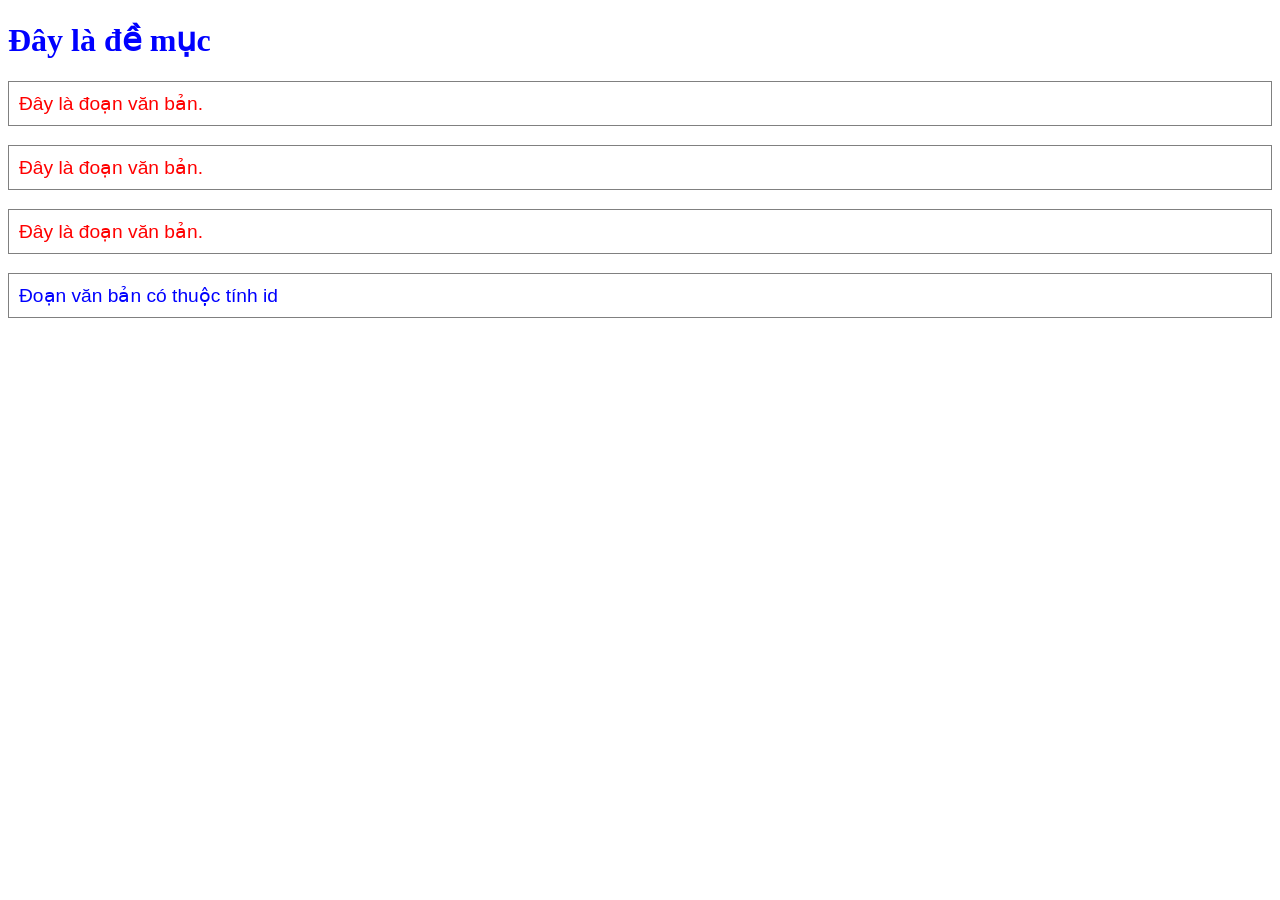
<file: index.html>
<!DOCTYPE html>
<html lang="en">
<head>
    <meta charset="UTF-8">
    <title>Thực hành Sử dụng CSS</title>
    <style>
        h1 {
            color: blue;
            font-family: Tahoma;
            font-size: 200%;
        }

        p {
            color: red;
            font-family: Arial;
            font-size: 120%;
            border: 1px solid grey;
            padding: 10px;
        }

        #element1 {
            color: blue;
        }
    </style>
</head>
<body>

    <h1>Đây là đề mục</h1>

    <p>Đây là đoạn văn bản.</p>
    <p>Đây là đoạn văn bản.</p>
    <p>Đây là đoạn văn bản.</p>
    <p id="element1">Đoạn văn bản có thuộc tính id</p>

</body>
</html>
</file>
